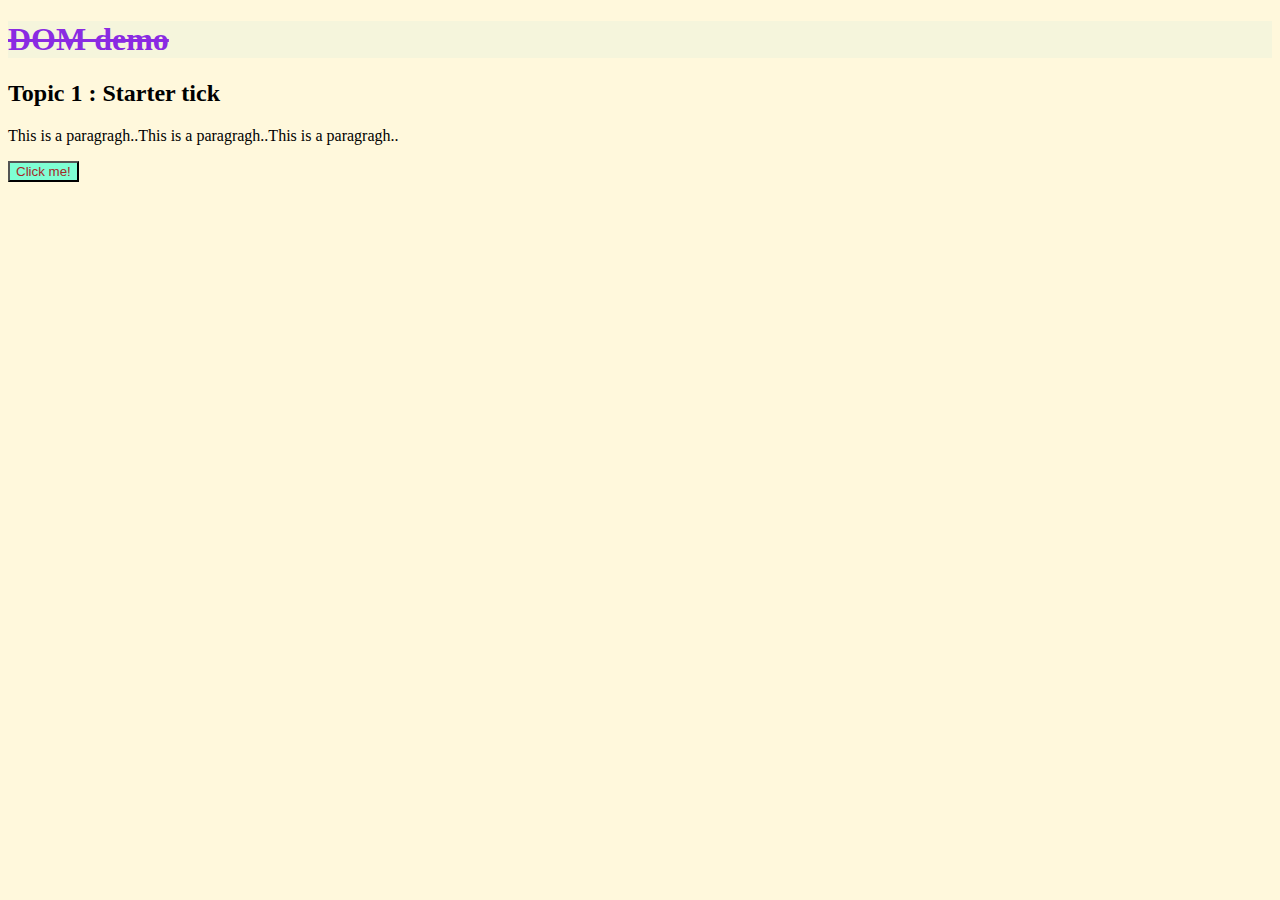
<file: JS_03-MARCH-2025/DOM_07-MARCH/index.html>
<!DOCTYPE html>
<html lang="en">
<head>
    <link rel="stylesheet" href="style.css">
    <meta charset="UTF-8">
    <meta name="viewport" content="width=device-width, initial-scale=1.0">
    <title>DOM_Lt.1</title>
</head>
<body>
    <h1>DOM demo</h1>
    <h2>Topic 1 : Starter tick</h2>
    <p>This is a paragragh..This is a paragragh..This is a paragragh..</p>
    <button>Click me!</button>
    <script src="script.js"></script>
</body>
</html>
</file>
<file: JS_03-MARCH-2025/DOM_07-MARCH/style.css>
h1{
    color:blueviolet;
    text-decoration: line-through;
    background-color: beige;
}
body{
    background-color: cornsilk;
}
button{
    background-color: aquamarine;
    color: brown;
}
</file>
